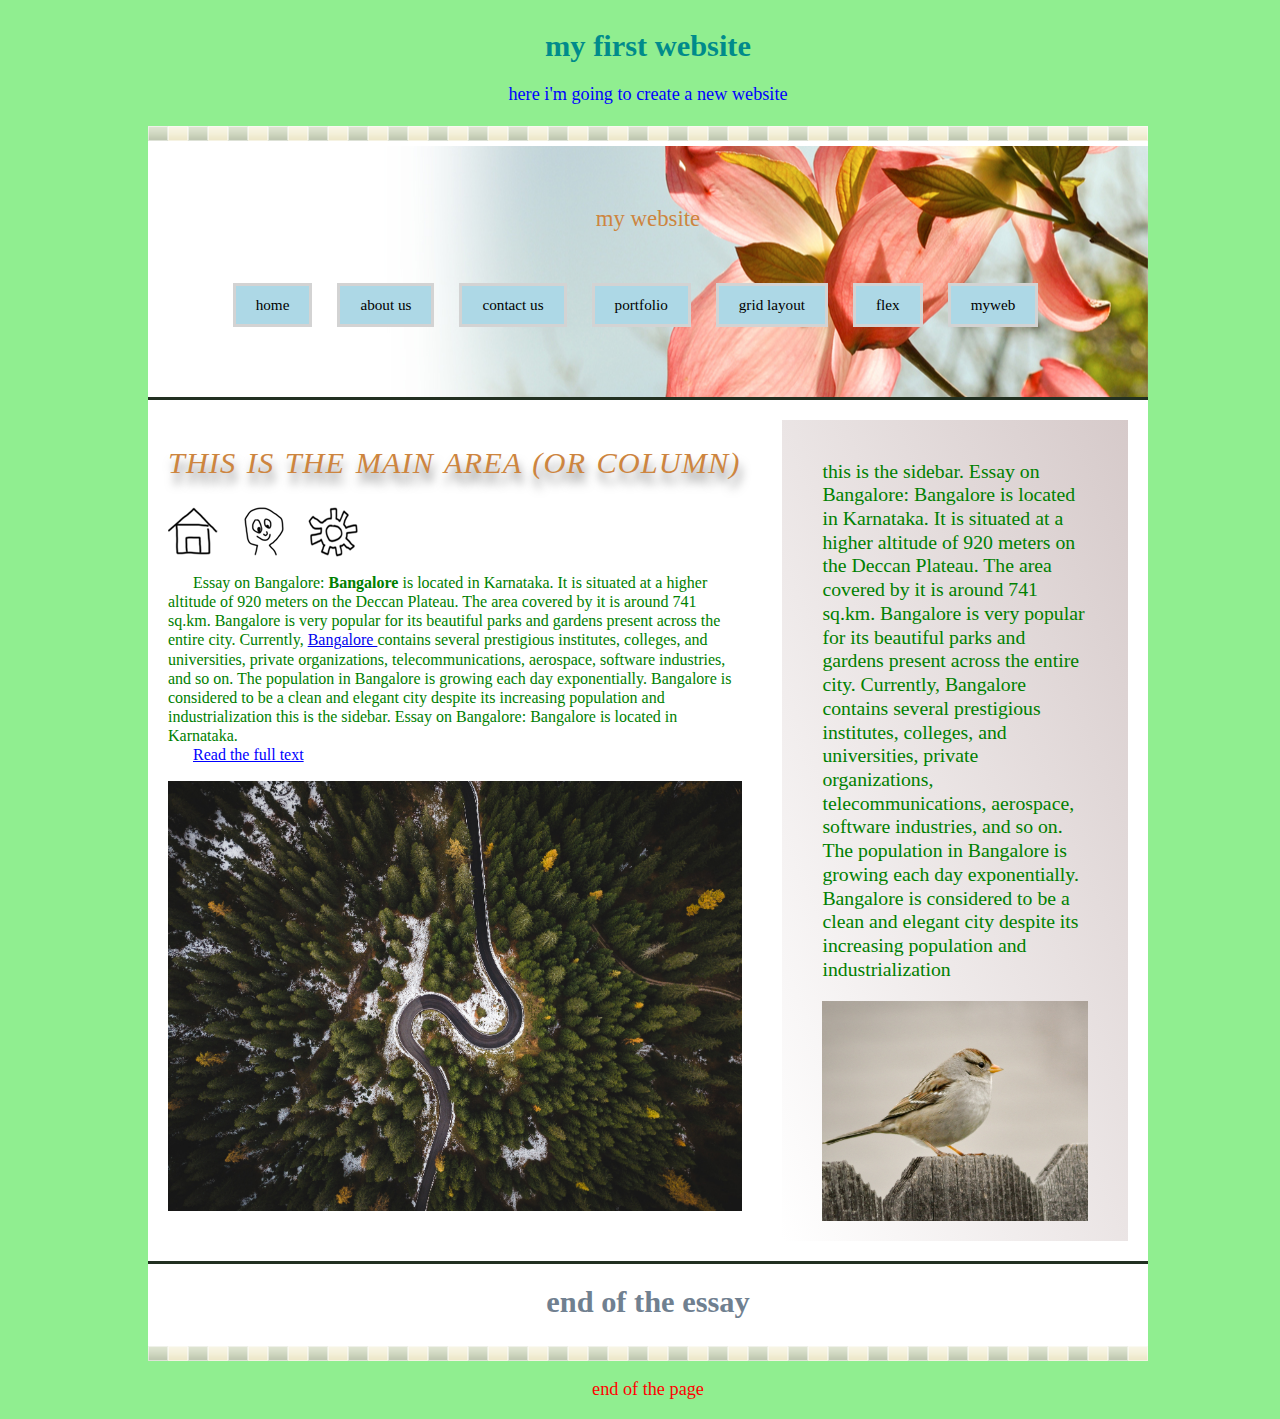
<file: index.html>
<!DOCTYPE html>
<html>
    <head>
        <meta charset="utf-8">
        <meta name="viewport" content="width=device-width, initial-scale=1">
        <title> home </title>
        <link rel="stylesheet" href="css/screen.css">
        <script type="text/javascript" src="js/jquery.js"></script>
        <script type="text/javascript" src="js/cycle2.js"></script>
        <script type="text/javascript" src="js/declarativeToggle.js"></script>
    </head>
    <body>
        <header>
            <h1>my first website</h1>
            <p>here i'm going to create a new website</p>
           
        </header>

       <div class="container">
            
        <header class="header-class">
            <h2>my website</h2>

            <span data-toggle-target=".site-nav" class="toggle-btn">MENU</span>
      
            <nav class="site-nav">
            <ul class="group">
                <li><a href="index.html">home</a></li>
                <li><a href="about.html">about us </a></li>
                <li><a href="contact.html">contact us</a></li>
                <li><a href="portfolio.html">portfolio</a></li>
                <li><a href="grid.html">grid layout</a></li>
                <li><a href="flex.html">flex</a></li>
                <li><a href="myweb.html">myweb</a></li>
            </ul>
        </nav>

        </header>
            

            <div class="content-area group">

             <div class="main-a">
                    <h2>this is the main area (or column)</h2>
                   
                    <nav class="ui-menu">
                        <ul class="group">
                          <li class="ui-home"><a href="#">Home</a></li>
                          <li class="ui-profile"><a href="#">Profile</a></li>
                          <li class="ui-settings"><a href="#">Settings</a></li>
                        </ul>
                      </nav>
                
                    <p>
                        Essay on Bangalore:<strong> Bangalore </strong>is located in Karnataka. It is situated at a higher altitude of 920 meters on the Deccan Plateau. The area covered by it is around 741 sq.km. Bangalore is very popular for its beautiful parks and gardens present across the entire city.
                        Currently, <a href="#"> Bangalore </a>contains several prestigious institutes, colleges, and universities, private organizations, telecommunications, aerospace, software industries, and so on. The population in Bangalore is growing each day exponentially. Bangalore is considered to be a clean and elegant city despite its increasing population and industrialization
                        this is the sidebar. Essay on Bangalore: Bangalore is located in Karnataka.<span data-toggle-target=".full-text"  data-toggle-text="hide the full text.." class="toggle-btna read-more"> Read the full text </span>
                    </p>

                    <div class="full-text">

                    <p> It is situated at a higher altitude of 920 meters on the Deccan Plateau. The area covered by it is around 741 sq.km. Bangalore is very popular for its beautiful parks and gardens present across the entire city.
                        Currently, Bangalore contains several prestigious institutes, colleges, and universities, private organizations, telecommunications, aerospace, software industries, and so on. The population in Bangalore is growing each day exponentially. Bangalore is considered to be a clean and elegant city despite its increasing population and industrialization</p>
                   
                    </div>

                    <div class="image-banner">
                        <img src="images/road-scenary.jpg" width="600" alt="bangalore night view">
                        <div class="banner-description">
                        <p> this is the bangalore night view and this is going to be very crazy if you come and visit bangalor atleast once </p>
                    </div>
                    </div>
                    

                   
        
                </div>
                <aside class="sidebar">
                    <p> this is the sidebar. Essay on Bangalore: Bangalore is located in Karnataka. It is situated at a higher altitude of 920 meters on the Deccan Plateau. The area covered by it is around 741 sq.km. Bangalore is very popular for its beautiful parks and gardens present across the entire city.
                        Currently, Bangalore contains several prestigious institutes, colleges, and universities, private organizations, telecommunications, aerospace, software industries, and so on. The population in Bangalore is growing each day exponentially. Bangalore is considered to be a clean and elegant city despite its increasing population and industrialization</p>

                     <div class="birds">
                         <p></p>
                     </div>   
                </aside>

              
            </div>

           
            <footer>
                <h1>end of the essay</h1>
            </footer>
        

        </div>

        <footer>
            <p>end of the page</p>
        </footer>




    </body>
</html>
</file>
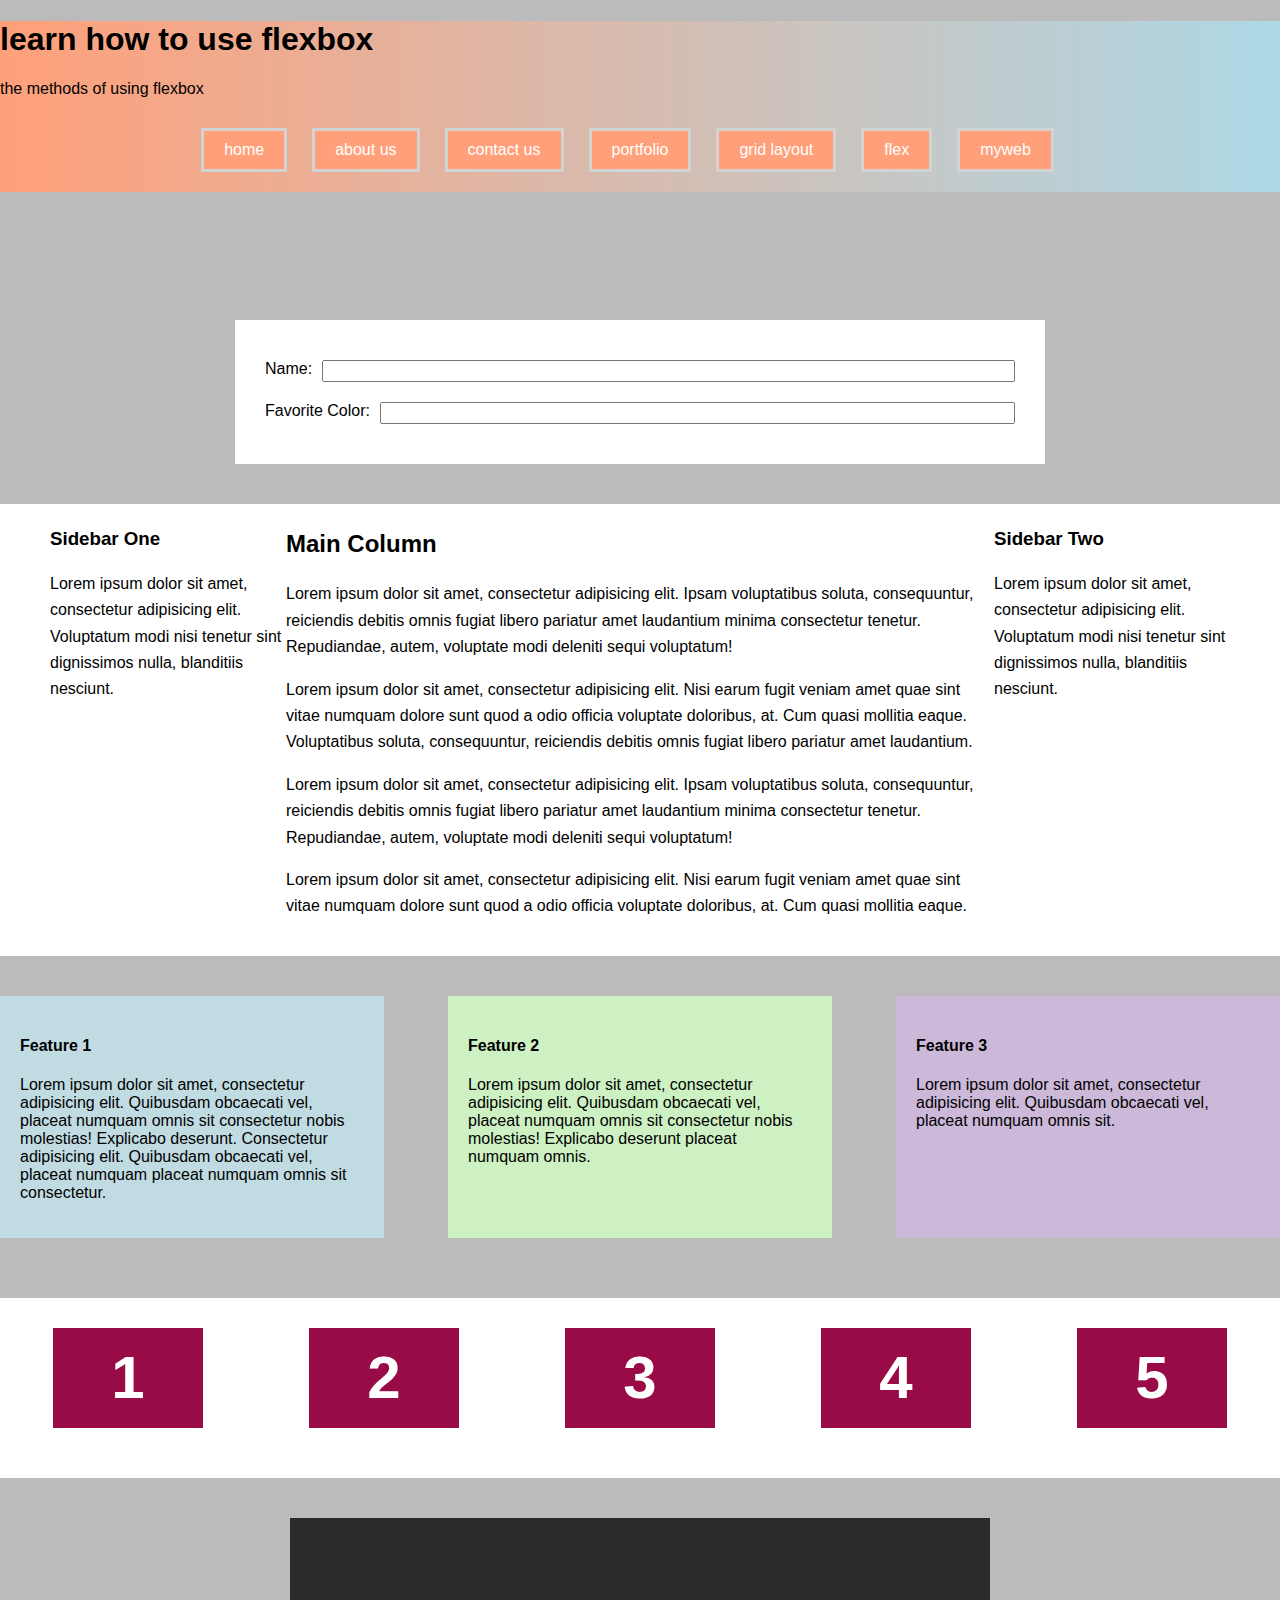
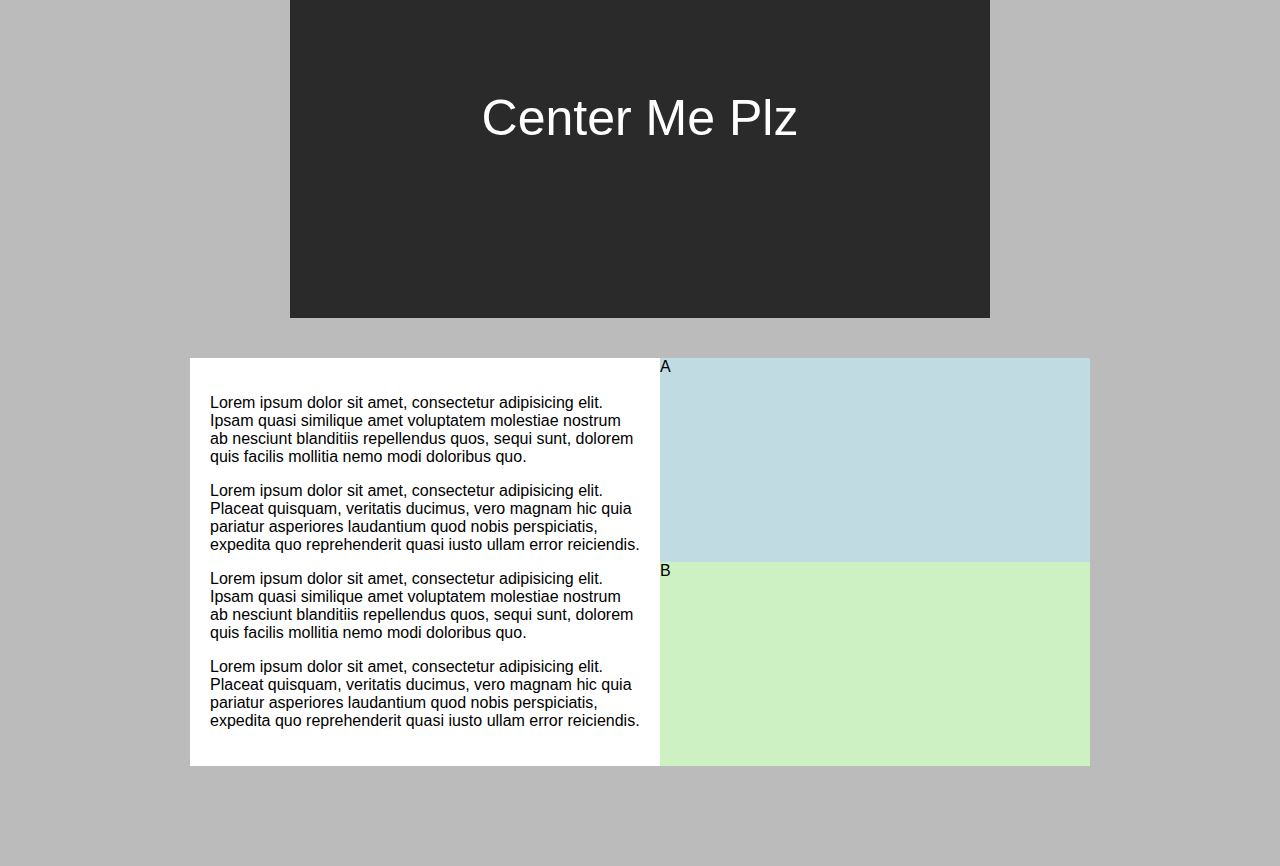
<file: flex.html>
<!DOCTYPE html>
<html>

<head>
    <meta charset="utf-8">
    <title> flex </title>
    <meta name="viewport" content="width=device-width, initial-scale=1">
    <link rel="stylesheet" href="css/flex.css">
    <script type="text/javascript" src="js/jquery.js"></script>
    <script type="text/javascript" src="js/cycle2.js"></script>
    <script type="text/javascript" src="js/declarativeToggle.js"></script>

</head>

<body>
    <header class="flex-header">
        <h1> learn how to use flexbox</h1>
        <p>the methods of using <span> flexbox</span></p>
    
        <span data-toggle-target=".site-nav" class="toggle-btn">MENU</span>
        <nav class="site-nav">
        <ul class="group" >
          <li><a href="index.html">home</a></li>
          <li><a href="about.html">about us </a></li>
            <li><a href="contact.html">contact us</a></li>
            <li><a href="portfolio.html">portfolio</a></li>
            <li><a href="grid.html">grid layout</a></li>
            <li><a href="flex.html">flex</a></li>
            <li><a href="myweb.html">myweb</a></li>
         </ul>
    </nav>
    </header>

<!-- first example -->
<div class="container">
   
   
    <form action="">
      <div class="form-row">
        <label for="name">Name:</label>
        <input type="text" id="name">
      </div>
      <div class="form-row">
        <label for="favColor">Favorite Color:</label>
        <input type="text" id="favColor">
      </div>
    </form>
  </div>
  
  <!-- second example -->
  <div class="column-layout">
    <div class="main-column">
      <h2>Main Column</h2>
      <p>Lorem ipsum dolor sit amet, consectetur adipisicing elit. Ipsam voluptatibus soluta, consequuntur, reiciendis debitis omnis fugiat libero pariatur amet laudantium minima consectetur tenetur. Repudiandae, autem, voluptate modi deleniti sequi voluptatum!</p>
      <p>Lorem ipsum dolor sit amet, consectetur adipisicing elit. Nisi earum fugit veniam amet quae sint vitae numquam dolore sunt quod a odio officia voluptate doloribus, at. Cum quasi mollitia eaque. Voluptatibus soluta, consequuntur, reiciendis debitis omnis fugiat libero pariatur amet laudantium.</p>
      <p>Lorem ipsum dolor sit amet, consectetur adipisicing elit. Ipsam voluptatibus soluta, consequuntur, reiciendis debitis omnis fugiat libero pariatur amet laudantium minima consectetur tenetur. Repudiandae, autem, voluptate modi deleniti sequi voluptatum!</p>
      <p>Lorem ipsum dolor sit amet, consectetur adipisicing elit. Nisi earum fugit veniam amet quae sint vitae numquam dolore sunt quod a odio officia voluptate doloribus, at. Cum quasi mollitia eaque.</p>
    </div>
  
    <div class="sidebar-one">
      <h3>Sidebar One</h3>
      <p>Lorem ipsum dolor sit amet, consectetur adipisicing elit. Voluptatum modi nisi tenetur sint dignissimos nulla, blanditiis nesciunt.</p>
    </div>
  
    <div class="sidebar-two">
      <h3>Sidebar Two</h3>
      <p>Lorem ipsum dolor sit amet, consectetur adipisicing elit. Voluptatum modi nisi tenetur sint dignissimos nulla, blanditiis nesciunt.</p>
    </div>
  </div>
  
  <!-- third example -->
  <div class="call-outs-container">
    <div class="call-out">
      <h4>Feature 1</h4>
      <p>Lorem ipsum dolor sit amet, consectetur adipisicing elit. Quibusdam obcaecati vel, placeat numquam omnis sit consectetur nobis molestias! Explicabo deserunt. Consectetur adipisicing elit. Quibusdam obcaecati vel, placeat numquam placeat numquam omnis sit consectetur.</p>
    </div>
  
    <div class="call-out">
      <h4>Feature 2</h4>
      <p>Lorem ipsum dolor sit amet, consectetur adipisicing elit. Quibusdam obcaecati vel, placeat numquam omnis sit consectetur nobis molestias! Explicabo deserunt placeat numquam omnis.</p>
    </div>
  
    <div class="call-out">
      <h4>Feature 3</h4>
      <p>Lorem ipsum dolor sit amet, consectetur adipisicing elit. Quibusdam obcaecati vel, placeat numquam omnis sit.</p>
    </div>
  </div>
  
  <!-- fourth example -->
  <div class="fixed-size-container">
    <div class="fixed-size">1</div>
    <div class="fixed-size">2</div>
    <div class="fixed-size">3</div>
    <div class="fixed-size">4</div>
    <div class="fixed-size">5</div>
  </div>
  
  <!-- fifth example -->
  <div class="banner">
    <div class="center-me">Center Me Plz</div>
  </div>
  
  <!-- sixth example -->
  <div class="equal-height-container">
    <div class="first">
      <p>Lorem ipsum dolor sit amet, consectetur adipisicing elit. Ipsam quasi similique amet voluptatem molestiae nostrum ab nesciunt blanditiis repellendus quos, sequi sunt, dolorem quis facilis mollitia nemo modi doloribus quo.</p>
      <p>Lorem ipsum dolor sit amet, consectetur adipisicing elit. Placeat quisquam, veritatis ducimus, vero magnam hic quia pariatur asperiores laudantium quod nobis perspiciatis, expedita quo reprehenderit quasi iusto ullam error reiciendis.</p>
      <p>Lorem ipsum dolor sit amet, consectetur adipisicing elit. Ipsam quasi similique amet voluptatem molestiae nostrum ab nesciunt blanditiis repellendus quos, sequi sunt, dolorem quis facilis mollitia nemo modi doloribus quo.</p>
      <p>Lorem ipsum dolor sit amet, consectetur adipisicing elit. Placeat quisquam, veritatis ducimus, vero magnam hic quia pariatur asperiores laudantium quod nobis perspiciatis, expedita quo reprehenderit quasi iusto ullam error reiciendis.</p>
    </div>
  
    <div class="second">
      <div class="second-a">A</div>
      <div class="second-b">B</div>
    </div>
  </div>

  </body>
  
  </html>
</file>
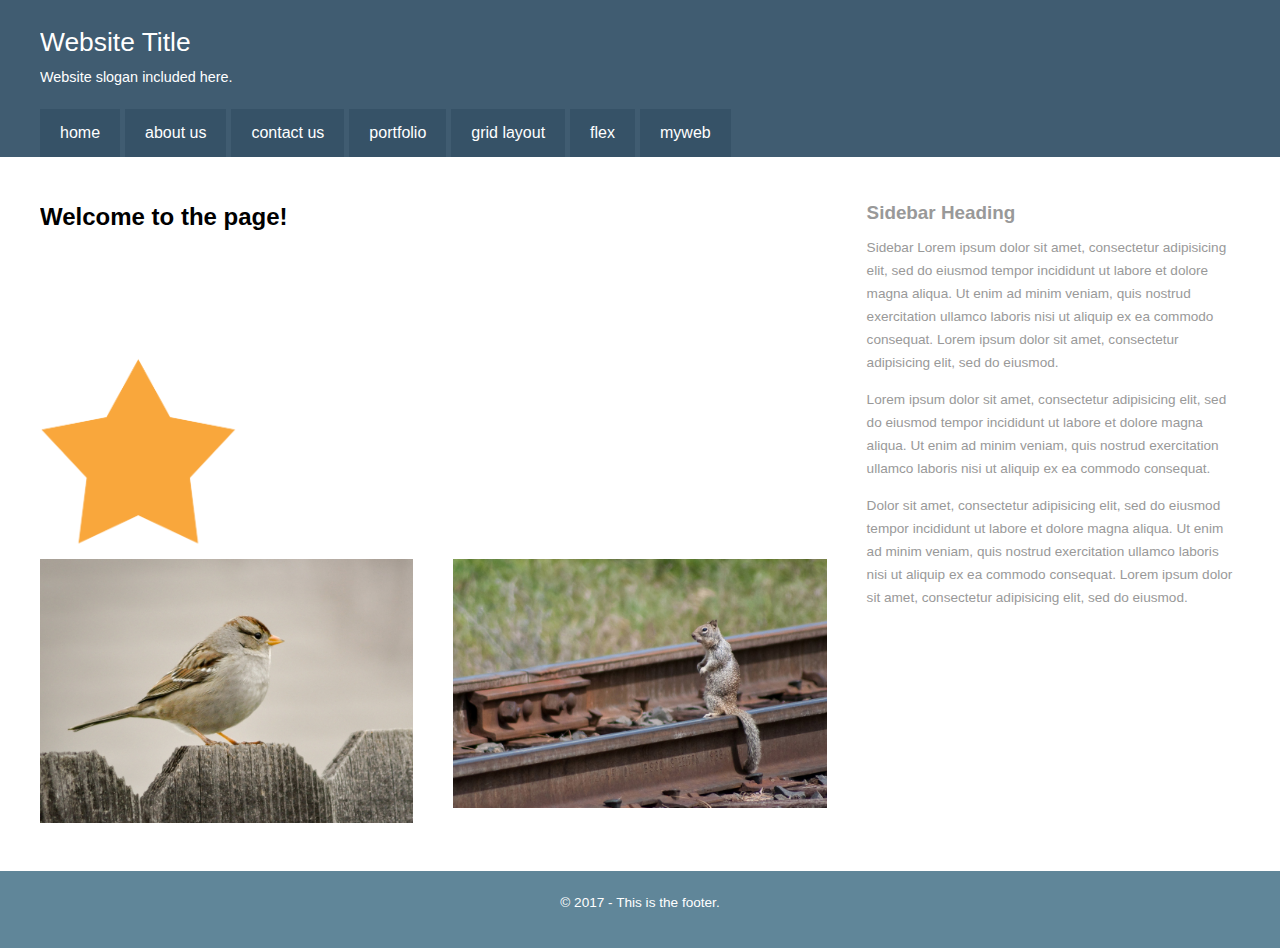
<file: grid.html>
<!DOCTYPE html>
<html>

 <head>
        <meta charset="utf-8">
        <title> grid </title>
        <meta name="viewport" content="width=device-width, initial-scale=1">
        <link rel="stylesheet" href="css/grid.css">
        <script type="text/javascript" src="js/jquery.js"></script>
        <script type="text/javascript" src="js/cycle2.js"></script>
        <script type="text/javascript" src="js/declarativeToggle.js"></script>
 </head>

<body>

        <header class="section">

        <!-- container -->
        <div class="container">
            <h1>Website Title</h1>
            <p class="hide-small">Website slogan included here.</p>
            <span data-toggle-target=".site-nav" class="toggle-btn">MENU</span>
            <nav class="site-nav">
            <ul class="group">
                    <li><a href="index.html">home</a></li>
                    <li><a href="about.html">about us </a></li>
                    <li><a href="contact.html">contact us</a></li>
                    <li><a href="portfolio.html">portfolio</a></li>
                    <li><a href="grid.html">grid layout</a></li>
                    <li><a href="flex.html">flex</a></li>
                    <li><a href="myweb.html">myweb</a></li>
                </ul>
            </nav>
        </div>
        <!-- /container -->

        </header>

        <div class="content-area group section">

        <!-- container -->
        <div class="container">

            <!-- row -->
            <div class="row">

            <!-- col -->
            <div class="col col-md-8 push-down-sm">

                <h2>Welcome to the page!</h2>

                <!-- row -->
                <div class="row boxes">

                <!-- col -->
                <div class="col col-sm-6 col-lg-3">
                    <!-- box-a -->
                    <div class="box-a">
                    <p>Key feature 1</p>
                    </div>
                    <!-- /box-a -->
                </div>
                <!-- /col -->

                <!-- col -->
                <div class="col col-sm-6 col-lg-3">
                    <!-- box-a -->
                    <div class="box-a">
                    <p>Key feature 2</p>
                    </div>
                    <!-- /box-a -->
                </div>
                <!-- /col -->

                <!-- col -->
                <div class="col col-sm-6 col-lg-3">
                    <!-- box-a -->
                    <div class="box-a">
                    <p>Key feature 3</p>
                    </div>
                    <!-- /box-a -->
                </div>
                <!-- /col -->

                <!-- col -->
                <div class="col col-sm-6 col-lg-3">
                    <!-- box-a -->
                    <div class="box-a">
                    <p>Key feature 4</p>
                    </div>
                    <!-- /box-a -->
                </div>
                <!-- /col -->

                </div>

               <!-- /row -->
               
               <img src="images/star.png" class ="star">

                <!-- row -->
                <div class="row">

                <!-- col -->
                <div class="col col-xs-6">
                    <img src="images/bird.jpg">
                </div>
                <!-- /col -->

                <!-- col -->
                <div class="col col-xs-6">
                    <img src="images/squirrel.jpg">
                </div>
                <!-- /col -->

                </div>
                <!-- /row -->

            </div>
            <!-- /col -->


            <!-- col -->
            <div class="col col-md-4 sidebar">
                <h3>Sidebar Heading</h3>
                <p>Sidebar Lorem ipsum dolor sit amet, consectetur adipisicing elit, sed do eiusmod tempor incididunt ut labore et dolore magna aliqua. Ut enim ad minim veniam, quis nostrud exercitation ullamco laboris nisi ut aliquip ex ea commodo consequat. Lorem
                ipsum dolor sit amet, consectetur adipisicing elit, sed do eiusmod.</p>

                <p>Lorem ipsum dolor sit amet, consectetur adipisicing elit, sed do eiusmod tempor incididunt ut labore et dolore magna aliqua. Ut enim ad minim veniam, quis nostrud exercitation ullamco laboris nisi ut aliquip ex ea commodo consequat.</p>

                <p>Dolor sit amet, consectetur adipisicing elit, sed do eiusmod tempor incididunt ut labore et dolore magna aliqua. Ut enim ad minim veniam, quis nostrud exercitation ullamco laboris nisi ut aliquip ex ea commodo consequat. Lorem ipsum dolor sit
                amet, consectetur adipisicing elit, sed do eiusmod.</p>
            
            
            </div>
            <!-- /col -->

            </div>
            <!-- /row -->

        </div>

        <!-- /container -->

        </div>

        
       
        

        <footer>
        <p>&copy; 2017 - This is the footer.</p>
        </footer>

</body>

</html>
</file>
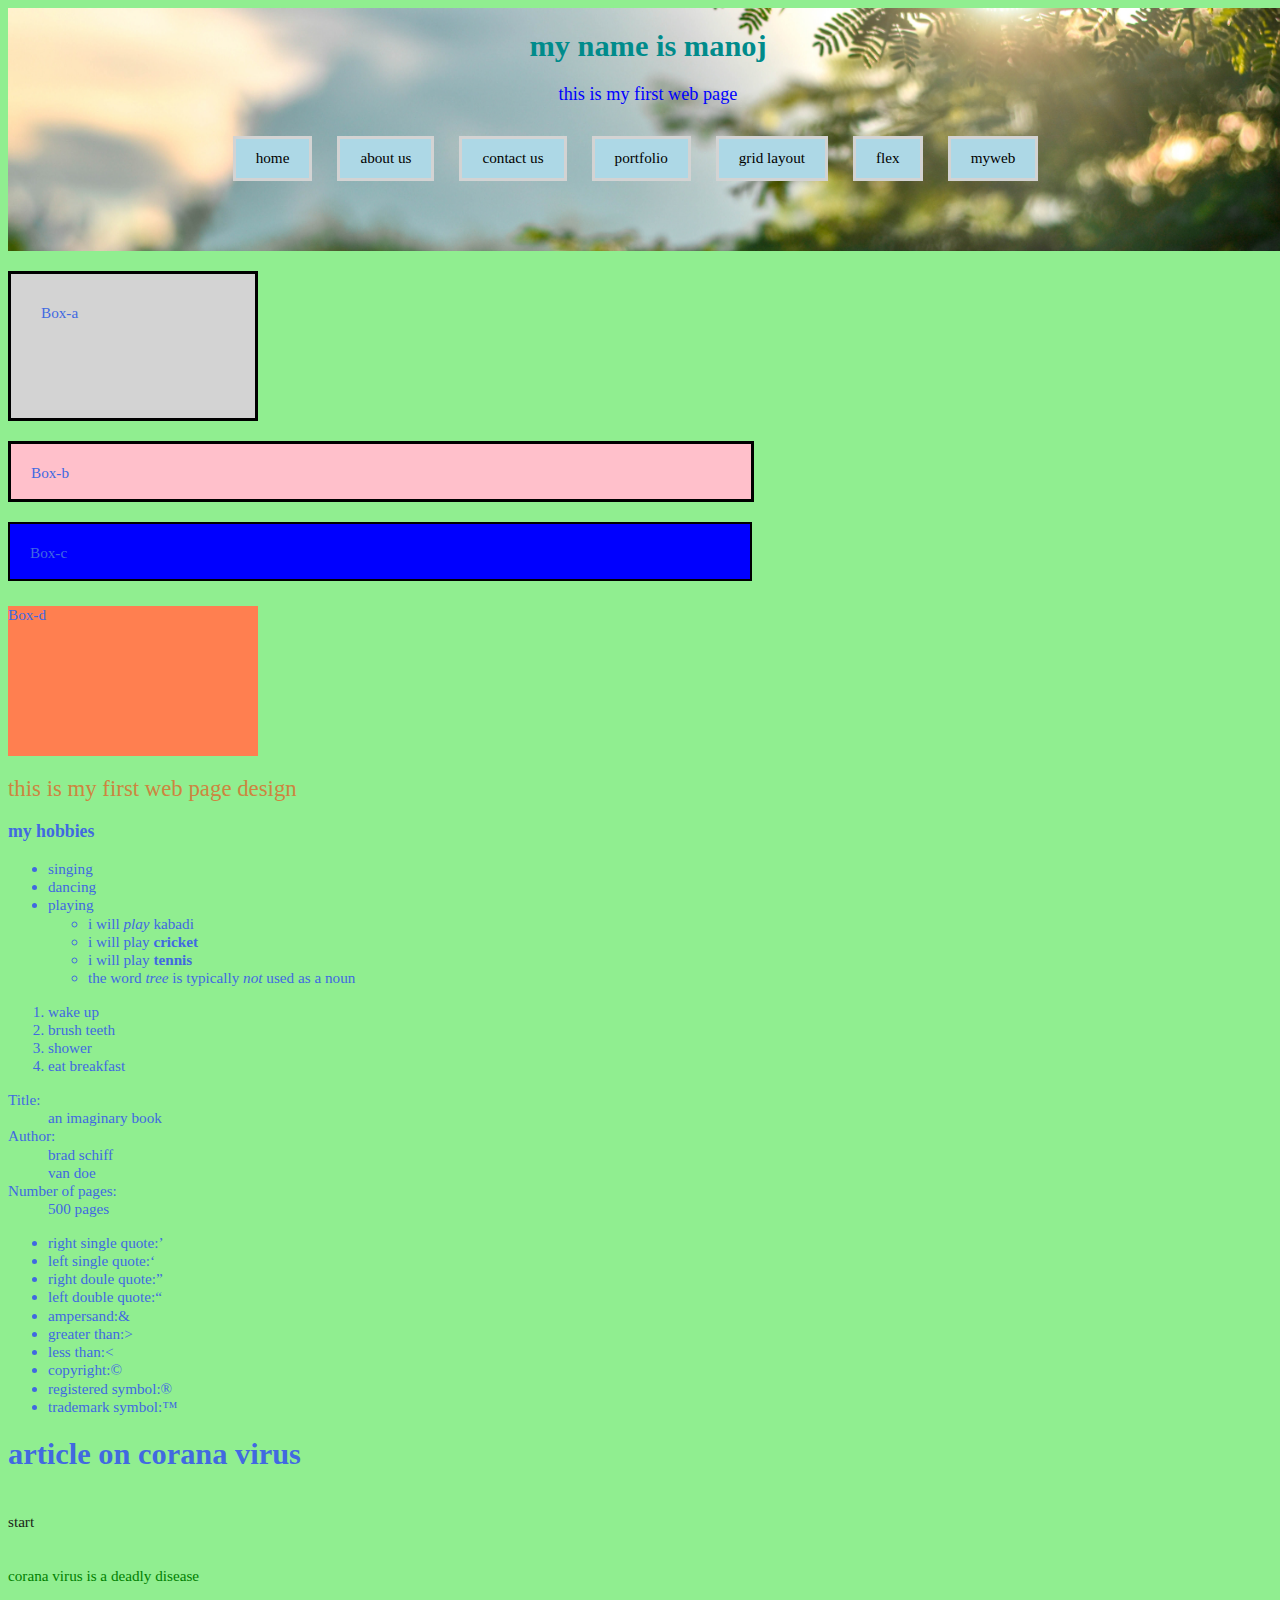
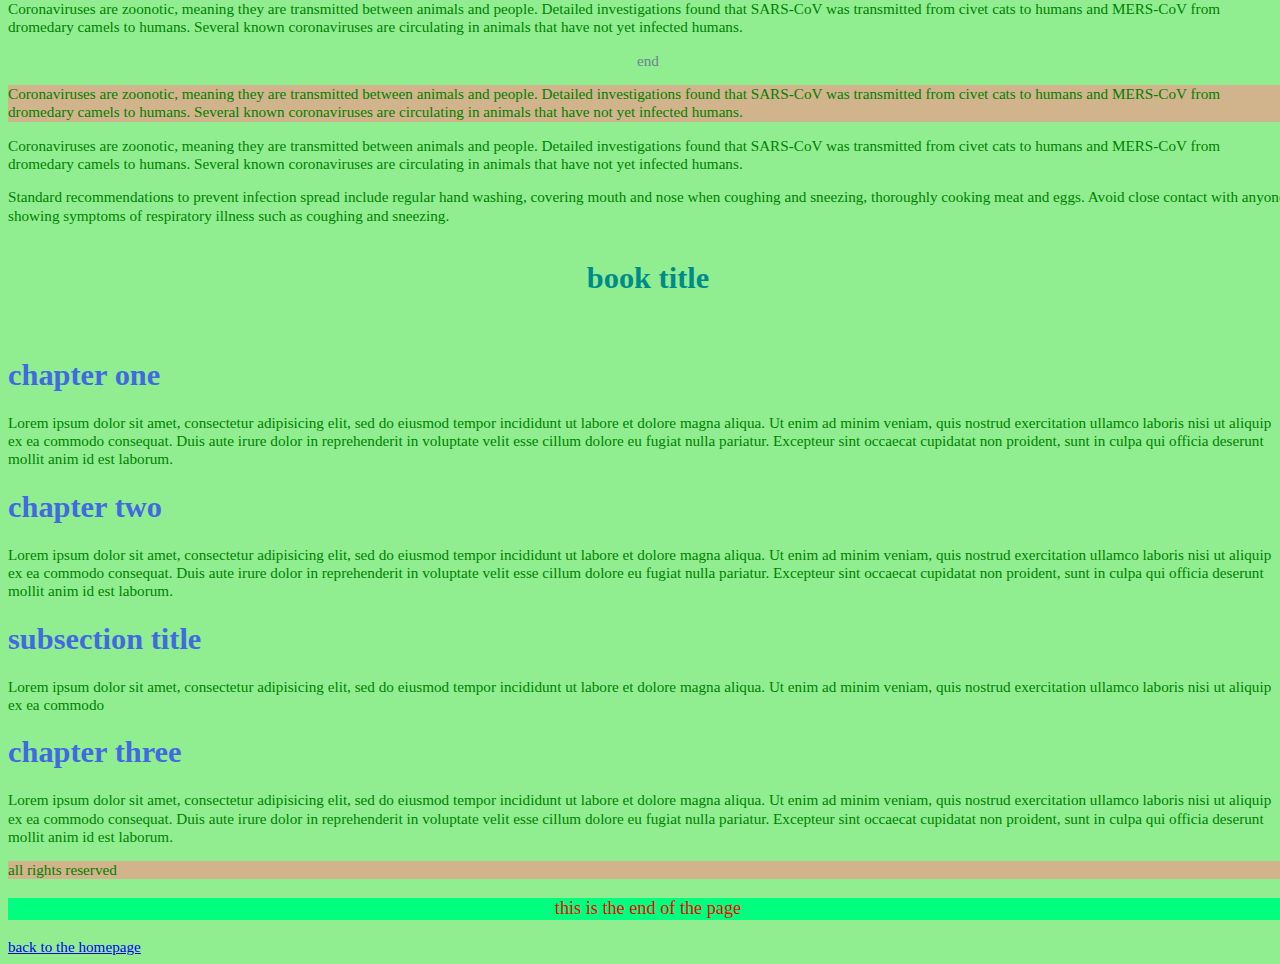
<file: myweb.html>
<!DOCTYPE html>
<html>
    <head>
        <meta charset="utf-8">
        <title>my-hobbies</title>
        <meta name="viewport" content="width=device-width, initial-scale=1">
        <link rel="stylesheet" href="css/screen.css">
        <script type="text/javascript" src="js/jquery.js"></script>
        <script type="text/javascript" src="js/cycle2.js"></script>
        <script type="text/javascript" src="js/declarativeToggle.js"></script>
    </head>
    <body>
        <header class="myweb-header">
        <h1> my name is manoj </h1>
        <p>this is my first web page </p>
        <span data-toggle-target=".site-nav" class="toggle-btn">MENU</span>
        <nav class="site-nav">
            <ul class="group">
                <li><a href="index.html">home</a></li>
                <li><a href="about.html">about us </a></li>
                <li><a href="contact.html">contact us</a></li>
                <li><a href="portfolio.html">portfolio</a></li>
                <li><a href="grid.html">grid layout</a></li>
                <li><a href="flex.html">flex</a></li>
                <li><a href="myweb.html">myweb</a></li>
            </ul>
        </nav>
         </header>

         <div class="box-a">Box-a</div>
         <div class="box-b">Box-b</div>
         <div class="box-c">Box-c</div>
         <div class="box-d">Box-d</div>


<h2>this is my first web page design </h2>
<h3>my hobbies</h3>
<ul>
    <li>singing</li>
    <li>dancing</li>
    <li>playing
    <ul>
        <li>i will <em>play</em>  kabadi</li>
        <li> i will play <strong>cricket</strong></li>
        <li>i will play <b>tennis</b></li>
        <li>the word <i class="term">tree</i> is typically <dfn> not </dfn>used as a noun</li>
    </ul>
    </li>
</ul>
    <ol>
        <li>wake up</li>
        <li>brush teeth</li>
        <li>shower</li>
        <li>eat breakfast</li>
    </ol>
    <dl>
        <dt>Title:</dt>
        <dd>an imaginary book</dd>
        <dt>Author:</dt>
        <dd>brad schiff</dd>
        <dd>van doe</dd>
        <dt>Number of pages:</dt>
        <dd>500 pages</dd>

    </dl>
    <ul>
        <li>right single quote:&rsquo;</li>
        <li>left single quote:&lsquo;</li>
        <li>right doule quote:&rdquo;</li>
        <li>left double quote:&ldquo;</li>
        <li>ampersand:&amp;</li>
        <li>greater than:&gt;</li>
        <li>less than:&lt;</li>
        <li>copyright:&copy;</li>
        <li>registered symbol:&reg;</li>
        <li>trademark symbol:&trade;</li>
    </ul>
    <article>
    <h1>article on corana virus</h1>
        <p>
            <header> start</header>
            <aside>
                <p>corana virus is a deadly disease</p>
            </aside>
            <!--this is the begining of the article-->
            <p>Coronaviruses are <span class="brand-colour">zoonotic</span>, meaning they are transmitted between animals and people.
            Detailed investigations found that SARS-CoV was transmitted from civet cats to humans and
            MERS-CoV from dromedary camels to humans. Several known coronaviruses are circulating in animals 
            that have not yet infected humans.</p>
            <footer>end</footer>
        </p>
    </article>

    <p class="highlight">Coronaviruses are <span class="brand-colour">zoonotic</span>, meaning they are transmitted between animals and people.
        Detailed investigations found that SARS-CoV was transmitted from civet cats to humans and
        MERS-CoV from dromedary camels to humans. Several known coronaviruses are circulating in animals 
        that have not yet infected humans.</p>

        <p>Coronaviruses are <span class="brand-colour">zoonotic</span>, meaning they are transmitted between animals and people.
            Detailed investigations found that SARS-CoV was transmitted from civet cats to humans and
            MERS-CoV from dromedary camels to humans. Several known coronaviruses are circulating in animals 
            that have not yet infected humans.</p>

    <article>
        <!--div starts here-->
        <div class="article-body">
        <p>
            Standard recommendations to prevent infection spread include regular hand washing,
            covering mouth and nose when coughing and sneezing, thoroughly cooking meat and eggs. 
            Avoid close contact with anyone showing symptoms of respiratory illness such as coughing and sneezing.
        </p>
        </div>
        <!--div ends here-->
    </article>

    <header>
        <h1>book title</h1>
    </header>

    <section>
        <h1> chapter one </h1>
        <p>
            Lorem ipsum dolor sit amet, consectetur adipisicing elit, sed do eiusmod tempor incididunt ut labore et dolore magna aliqua. Ut enim ad minim veniam, quis nostrud exercitation ullamco laboris nisi ut aliquip ex ea commodo consequat. Duis aute irure dolor in reprehenderit in voluptate velit esse cillum dolore eu fugiat nulla pariatur. Excepteur sint occaecat cupidatat non proident, sunt in culpa qui officia deserunt mollit anim id est laborum.
        </p>
    </section>

    <section>
        <h1>chapter two</h1>
        <p>
            Lorem ipsum dolor sit amet, consectetur adipisicing elit, sed do eiusmod tempor incididunt ut labore et dolore magna aliqua. Ut enim ad minim veniam, quis nostrud exercitation ullamco laboris nisi ut aliquip ex ea commodo consequat. Duis aute irure dolor in reprehenderit in voluptate velit esse cillum dolore eu fugiat nulla pariatur. Excepteur sint occaecat cupidatat non proident, sunt in culpa qui officia deserunt mollit anim id est laborum.
        </p>
        <section>
            <h1>subsection title</h1>
            <p>
                Lorem ipsum dolor sit amet, consectetur adipisicing elit, sed do eiusmod tempor incididunt ut labore et dolore magna aliqua. Ut enim ad minim veniam, quis nostrud exercitation ullamco laboris nisi ut aliquip ex ea commodo
            </p>
        </section>
    </section>

    <section>
        <h1>chapter three</h1>
        <p>
            Lorem ipsum dolor sit amet, consectetur adipisicing elit, sed do eiusmod tempor incididunt ut labore et dolore magna aliqua. Ut enim ad minim veniam, quis nostrud exercitation ullamco laboris nisi ut aliquip ex ea commodo consequat. Duis aute irure dolor in reprehenderit in voluptate velit esse cillum dolore eu fugiat nulla pariatur. Excepteur sint occaecat cupidatat non proident, sunt in culpa qui officia deserunt mollit anim id est laborum.
        </p>     
    </section>

    <p class="highlight">all rights reserved</p>

    <footer>
        <!--footer is nothing but it tells us about the last bit of the page-->
        <p class="highlight">this is the end of the page</p>
        </footer>
    </body>

    <a href="index.html">back to the homepage</a>
</html>
</file>
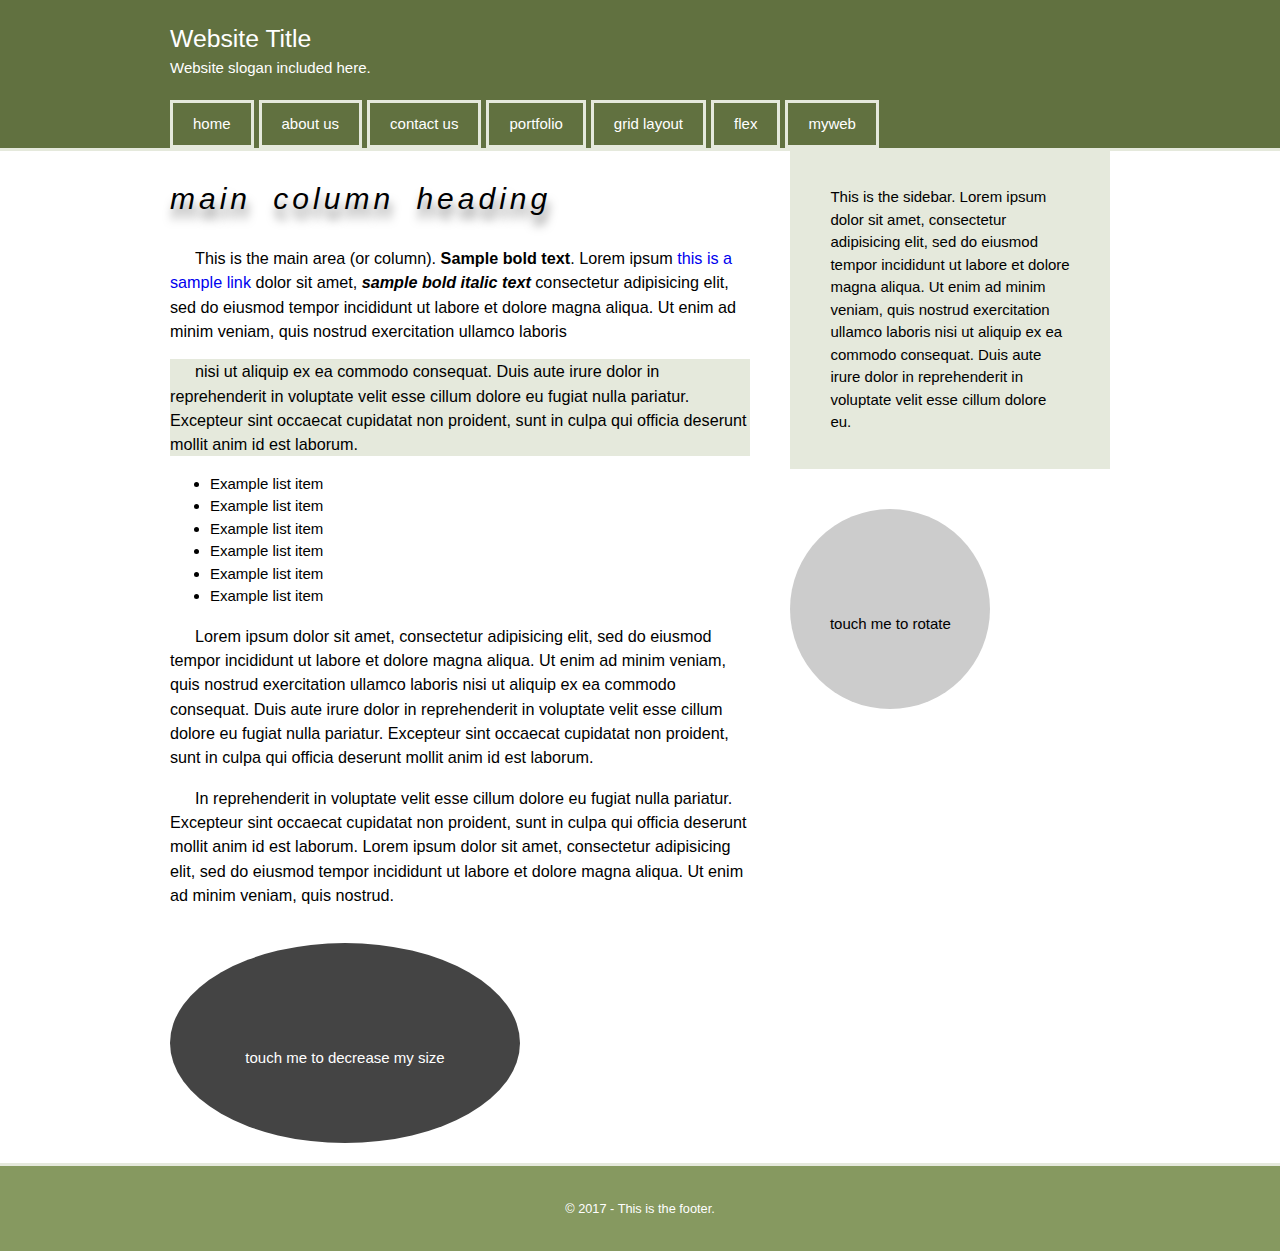
<file: portfolio.html>
<!DOCTYPE html>
<html>
    <head>
        <meta charset="utf-8">
        <title> portfolio </title>
        <meta name="viewport" content="width=device-width, initial-scale=1">
        <link  rel="stylesheet" href="css/portfolio.css">
        <script type="text/javascript" src="js/jquery.js"></script>
        <script type="text/javascript" src="js/cycle2.js"></script>
        <script type="text/javascript" src="js/declarativeToggle.js"></script>
    </head>

<header>

  <!-- container -->
  <div class="container">
    <h1>Website Title</h1>
    <p>Website slogan included here.</p>
    <span data-toggle-target=".site-nav" class="toggle-btn">MENU</span>
    <nav class="site-nav">
      <ul class="group">
        <li><a href="index.html">home</a></li>
        <li><a href="about.html">about us </a></li>
        <li><a href="contact.html">contact us</a></li>
        <li><a href="portfolio.html">portfolio</a></li>
        <li><a href="grid.html">grid layout</a></li>
        <li><a href="flex.html">flex</a></li>
        <li><a href="myweb.html">myweb</a></li>
      </ul>
    </nav>
  </div>
  <!-- /container -->

</header>

<div class="content-area group">

  <!-- container -->
  <div class="container">
    <div class="main-area">
      <h2>Main Column Heading</h2>

      <p>This is the main area (or column). <strong>Sample bold text</strong>. Lorem ipsum <a href="#">this is a sample link</a> dolor sit amet, <em><strong>sample bold italic text</strong></em> consectetur adipisicing elit, sed do eiusmod tempor incididunt
        ut labore et dolore magna aliqua. Ut enim ad minim veniam, quis nostrud exercitation ullamco laboris</p>

      <p class="sub-area">nisi ut aliquip ex ea commodo consequat. Duis aute irure dolor in reprehenderit in voluptate velit esse cillum dolore eu fugiat nulla pariatur. Excepteur sint occaecat cupidatat non proident, sunt in culpa qui officia deserunt mollit anim id est
        laborum.</p>

      <ul>
        <li>Example list item</li>
        <li>Example list item</li>
        <li>Example list item</li>
        <li>Example list item</li>
        <li>Example list item</li>
        <li>Example list item</li>
      </ul>

      <p>Lorem ipsum dolor sit amet, consectetur adipisicing elit, sed do eiusmod tempor incididunt ut labore et dolore magna aliqua. Ut enim ad minim veniam, quis nostrud exercitation ullamco laboris nisi ut aliquip ex ea commodo consequat. Duis aute irure
        dolor in reprehenderit in voluptate velit esse cillum dolore eu fugiat nulla pariatur. Excepteur sint occaecat cupidatat non proident, sunt in culpa qui officia deserunt mollit anim id est laborum.</p>

      <p>In reprehenderit in voluptate velit esse cillum dolore eu fugiat nulla pariatur. Excepteur sint occaecat cupidatat non proident, sunt in culpa qui officia deserunt mollit anim id est laborum. Lorem ipsum dolor sit amet, consectetur adipisicing elit,
        sed do eiusmod tempor incididunt ut labore et dolore magna aliqua. Ut enim ad minim veniam, quis nostrud.</p>
    </div>

    <aside class="sidebar">
      <p>This is the sidebar. Lorem ipsum dolor sit amet, consectetur adipisicing elit, sed do eiusmod tempor incididunt ut labore et dolore magna aliqua. Ut enim ad minim veniam, quis nostrud exercitation ullamco laboris nisi ut aliquip ex ea commodo consequat.
        Duis aute irure dolor in reprehenderit in voluptate velit esse cillum dolore eu.</p>
    </aside>

    
    <div class="box-b">
      <p>touch me to rotate</p>
    </div>

    <div class="box-c">
      <p>touch me to decrease my size</p>
    </div>


  </div>
  <!-- /container -->

</div>

<footer>
  <p>&copy; 2017 - This is the footer.</p>
</footer>
</html>
</file>
<file: css/screen.css>
/*custom fonts*/

@font-face {
    font-family: 'PTsans';
    src: url('fonts/PT-Sans-Bold.eot');
    src: url('fonts/PT-Sans-Bold.eot?#iefix')format('embedded-opentype'),
         url('fonts/PT-Sans-Bold.woff') format('woff'),
         url('fonts/PT-Sans-Bold.ttf') format('truetype'),
         url('fonts/PT-Sans-Bold.svg#pt-sansregular') format('svg');
    font-weight: normal;
    font-style: normal;
}

/* end of the custom fonts*/
 
html{
    background-color: lightgreen;
    line-height: 1.2;
}
 
body{
    font-family: Georgia, 'Times New Roman', serif;
    font-size: 95%;
}


    header h1{
    color: darkcyan;
    text-align: center;
}

p{
    color: green;
}

header p{
    color: blue;
}

header p span{
    color:green;
}

.highlight{
    background-color:tan ;
}

footer .highlight{
    background-color: springgreen;
}

h2{
    font-size: 150%;
    font-weight: normal;
    color: peru;
}

body{
    color: royalblue;
    width: 100%;
    height: auto;
}

footer{
    color: slategray;
    text-align: center;
}

body footer p{
    color: red;
}

footer p{
    font-size: larger;
}

.box-a{
    background-color: lightgray;
    padding: 30px;
    border: 3px solid black;
    margin-bottom: 20px;
    width: 250px;
    height: 150px;
    box-sizing: border-box ;
}

.box-b{
    background-color: pink;
    padding: 20px;
    border: 3px solid black;
    width: 700px;
    height: 15px;
}

.box-c{
    background-color: blue;
    padding: 20px;
    border: 2px solid black;
    margin-top: 20px;
    width: 700px;
    height: 15px;
    margin-bottom: 25px;

}
 
.box-d{
    background-color: coral;
    width: 250px;
    height: 150px;
}

.container{
    max-width: 1000px ;
    margin-left: auto;
    margin-right: auto;
    background-color: lightgreen;
    background: url('../images/color-tile.png') left bottom repeat-x,#FFF url('../images/color-tile.png') left top repeat-x;
    padding-top: 20px;
    padding-bottom: 20px ;
    box-sizing: border-box;
}

.content-area
{
      padding: 20px 20px;
        border-top: 3px solid #223021;
        border-bottom: 3px solid #223021;
        
}

.main-a{
    width: 64%;
    float: left;
    padding-right:40px;
    box-sizing: border-box;
}

.main-a h2{
    font-size: 200%;
    font-weight: normal;
    font-style: italic;
    letter-spacing: 1px;
    word-spacing: 2px;
    text-shadow: 2px 10px 10px rgba(0,0,0,0.50);
    text-transform: uppercase;
}

.main-a p{
    font-size: medium;
    text-indent: 25px;
}

.sidebar{
        position: relative;
        z-index: 12;
        width: 36%;
        float: left;
        background-color: lightgray;
        background-image: -webkit-linear-gradient(top, #e5e9dc, #fff);
        background-image: -moz-linear-gradient(top, #e5e9dc, #fff);
        background-image: -ms-linear-gradient(top, #e5e9dc, #fff);
        background-image: -o-linear-gradient(top, #e5e9dc, #fff);
        background-image: linear-gradient(to bottom left, rgb(214, 202, 202), #FFF);
        padding: 20px 40px;
        box-sizing: border-box;
        font-size: 130%;
}

.birds{
    background: #c2bbb1 url('../images/bird.jpg') center center no-repeat;
    background-size: cover;
    padding: 100px 0;
}

.group:before,
.group:after{
    content:"";
    display: table;
}
.group:after{
    clear:both;
}
.group{
    zoom: 1;

}

header h1{
    margin:0%;
    padding-bottom: 20px;
}

header p {
    margin: 0%;
    font-size: 120%;
    text-align: center;
}

header{
    padding-top: 20px;
    padding-bottom: 20px;
    color:#192418;
}

body header h2{
    padding: 20px 40px;
    text-align: center;
}

.header-class{
    background-image: url('../images/flower.jpg');
    background-position: right center;
    background-repeat: no-repeat;
}

/* site navigation */
 
.site-nav{
    margin:30px auto 30px auto;
    display:flex;
    flex-wrap: wrap;
    justify-content: space-around;
    align-items: center;
}

.site-nav ul{
    margin: 0;
    padding: 0;
}

.site-nav li{
    list-style: none;
    float: left;
    margin-right: 25px;
    margin-bottom: 20px;
}

.site-nav a{
    display: block;
    color: black;
    text-decoration: none;
    padding: 10px 20px;
    border: 3px solid lightgray;
    background-color: lightblue;
    transition-property: color, background-color;
    transition-duration: 1s;
}

.site-nav a:hover{
    background-color: lightsalmon;
}
@media screen and (max-width:700px){
  
    .site-nav li{
      width: 33.332%;
      margin-right: 0;
    }

    .site-nav a{
      padding: 15px 0;
      margin-right: 5px;
      margin-bottom: 5px;
      text-align: center;
    }
      
}

@media screen and (max-width:480px){

   .site-nav li{
     width: 50%;
   }
}

/*end of the site navigation */

img{
    max-width: 100%;
    height: auto;
}


/*banner ovelay*/

.img-banner img{
    display: block;  
    transition: all 3s;
}

.image-banner:hover img{
   transform: scale(1.5);
  
}

.image-banner{
    position: relative;
    z-index: 10;
    overflow: hidden;
   
}

.banner-description{
    position: absolute;
   bottom: 0;
   left: 0;
   color: #FFF;
   background-color: rgba(0,0,0,0.50);
    padding: 10px 15px;
    opacity: 0;
    transition-property: all;
    transition-duration: 1s;
    transform: translateY(100%);

}
.image-banner:hover .banner-description{
    opacity: 1;
    transform: translateY(0); 
}
/* table style*/

table{
    border-spacing: 0;
    border-collapse: collapse;
    width: auto;
    box-sizing: border-box;
}

.col-item-name{
    width: 60%;
}

.col-quantity,
.col-price{
    width: 20%;
}

table th{
    text-align: left;
    background-color: #869960;
    color: #FFF;
    text-shadow: 1px 1px 0 rgba(0,0,0,.4);
}

table th,
table td{
    border:1px solid #4b42f5 ;
    padding: 10px;
    vertical-align: top;
}

table tbody tr:nth-child(even) td{
    background-color: #42f5ce;
}

table.grocery-list tr :nth-child(2),
table.grocery-list tr :nth-child(3){
    text-align: center;
}

/* table style ends here */

form{
    background-color: #42f593;
    padding: 30px 40px;
    border: 1px solid black;
    margin-bottom: 20px;
    width: 44%;
}

.hidden-label{
    position: absolute;
    height: 0;
    width: 0;
    overflow:hidden;
    visibility: hidden;


}

input,
select{
    font-family: Tahoma, sans-serif;
    font-size: 100%;
}

select{
    -webkit-appearance: none;
}

input[type="email"],
input[type="password"],
input[type="text"],
input[type="number"],
input[type="tel"],
select
{
    width: 100%;;
    display: block;
    box-sizing: border-box;
    padding: 0 10px;
    height: 40px;
    margin-bottom: 15px;
    border: 1px solid #CDCDCD;
    outline: none;

}

input[type="email"]:focus,
input[type="password"]:focus,
input[type="text"]:focus,
input[type="number"]:focus,
input[type="tel"]:focus{
    border: 1px solid #869960;
    box-shadow: inset 2px 2px 2px rgba(0,0,0,.13);
}

input[type="submit"]{
    width:100%;
    display: block;
    box-sizing: border-box;
    background-color: #869960;
    color: #FFF;
    padding: 10px 0;
    border: 1px solid #798A56;
    border-radius: 3px;
    margin-bottom: 10px;
    outline: none;

}

input[type="submit"]:hover,
input[type="submit"]:focus{
    border: 1px solid #535E3B;
    background-color: #798A56;
}

.checkbox-text{
    font-size: 85%;
    color: black;
}

/*form styles*/

/* ui menu */

.ui-menu ul{
    margin:0;
    padding: 0;
}

.ui-menu li{
    float: left;
    list-style: none;
    margin-right: 20px;
}

.ui-menu a{
    display: block;
    width: 50px;
    height: 50px;
    background-image: url('../images/sprites.png');
    text-indent: -9999px;
    background-repeat: no-repeat;
}

.ui-home a:hover {background-position: -50px 0;}

.ui-profile a {background-position: 0 -50px;}
.ui-profile a:hover {background-position: -50px -50px;}

.ui-settings a {background-position: 0 -100px;}
.ui-settings a:hover {background-position: -50px -100px;}


.bird-home{
    
    color: #000000;
    text-align: center;
    font-size: 50px;
    font-weight: normal;
    align-items: center;
    background-color: #DDD;
    transform: rotate(10deg) scale(.4)  translateX(50px) ;
    padding: 20px 20px;
}

.home-header{
    background-image:url('../images/large-bg.jpg');
    background-repeat: no-repeat;
    background-size: cover;
    background-position: center;
    margin-bottom: 50px;

}

.contact-header{
    background-image: url('../images/large\ leaf.jpg');
    background-repeat: no-repeat;
    background-size: cover;
    background-position: center;
    margin-bottom: 30px;
}
 
.contact-header p{
    color:darkorange;
}

.myweb-header{
    background-image: url('../images/leaf\ \(1\).jpg');
    background-repeat: no-repeat;
    background-size: cover;
    background-position: center;
    margin-bottom: 20px;
}

.contact-form{
    margin-top: 30px;
    margin-bottom: 30px;
}
/* slide shpow styles*/

.cycle-slideshow{
    margin-bottom: 30px;
    transform: translateX(27%);
}

.slide{

    width: 50%;
    position: relative;
}

.slide img{
    display: block;
}

.slide-text{
    color: #FFF;
    position: absolute;
    bottom: 0;
    background-color: rgba(0, 0, 0, .5);
    width: 100%;
    padding: 20px;
    box-sizing: border-box;
    text-align: center;

}

@media screen and (max-width:767px){

    .slide-text{
        position: static;
        background-color: #000;

    }
}
/*end of the slide show styles */

/* previous ans next buttons */

.cycle-prev {
    position: absolute;
    top: 40%;
    background-color: rgba(0, 0, 0, .35);
    color: #FFF;
    padding: 1px 10px;
    display: block;
    cursor: pointer;
    font-size: 130%;
    z-index: 1000;
    opacity: 0;
    transition: opacity .5s;

}

.cycle-next {
    position: absolute;
    top: 40%;
    right:50%;
    background-color: rgba(0, 0, 0, .35);
    color: #FFF;
    padding: 1px 10px;
    display: block;
    cursor: pointer;
    font-size: 130%;
    z-index: 1000;
    opacity: 0;
    transition: opacity .5s;


}

.cycle-slideshow:hover .cycle-prev,
.cycle-slideshow:hover .cycle-next{
    opacity: 1;

}

.cycle-pager{
    position: absolute;
    top:20px;
    z-index: 1003;
    width: 50%;
    text-align: center;


}

.cycle-pager span{
    text-indent: -9999px;
    display: inline-block;
    width: 10px;
    height: 10px;
    border-radius: 50%;
    background-color: #FFF;
    margin: 0 4px;
    cursor: pointer;
}

.cycle-pager .cycle-pager-active{
    background-color: black;
}


/* end of bottons */

/* buttoon a style */

.btn-a{
    padding: 6px 10px;
    border-radius: 5px;
    font-weight: bold;
    text-transform: uppercase;
    background-color: #365267;
    color: #FFF;
    font-size: 60%;
    text-align: center;


}

.btn-a:hover{
    background-color: #FFF;
    color: #365267;
}

/*  end of button a */

/* reveal and hide styles */


.toggle-btn{
    width: 10%;
    text-align: center;
    background-image: linear-gradient(to bottom, white,lightblue);
    padding: 10px 10px;
    display:block;
    cursor: pointer;
    font-size: 120%;
    border-radius: 4px 4px;
    }

.toggle-btn{

    display: none;

}

@media screen and (max-width:900px){
    .toggle-btn-visible{

        display: block;
    }
    
    .toggle-target-hidden{
    
        display: none;
    
    }
    
    .toggle-target-expanded{
    
        display: block;
    }
}

.main-a .toggle-btn-visible{

    display: block;
}

.main-a .toggle-target-hidden{

    display: none;

}

.main-a .toggle-target-expanded{

    display: block;
}

.read-more{
    text-decoration:underline;
    color: blue;
    

}
/* end of reveal */

/*thumbnails styles */

.thumbnails{
    text-align: center;
    font-size: 150%;
    padding: 20px 20px;
    transition: all .2s ease-in-out;
}

.thumbnails a{
    float: left;
    width: 9%;
    padding: 20px 20px; 
    background-color:thistle;
    display: block;
}

.thumbnails:hover img{
    opacity: .8;
    transform: scale(.92);
}

.thumbnails img:hover{
    opacity: 1;
    transform: rotate(2deg);
    box-shadow: 0 0 7px rgba(0, 0, 0, .5);
}
/* emd of the thumbnails */

/* grid */



/* end of the grid */
</file>
<file: css/flex.css>
html, body {
    padding: 0;
    margin: 0;
  }
  
  input {
    font-size: 14px;
    font-family: Helvetica, sans-serif;
  }
  
  body {
    background-color: #BBB;
    font-family: Helvetica, sans-serif;
    padding-bottom: 100px;
  }
  
  h2, h3 {
    margin: 0 0 .75em 0;
  }

  header{
      margin: auto;
  }
  /* site nav */
 
.site-nav{
    margin:30px auto 30px auto;
    display:flex;
    flex-wrap: wrap;
    justify-content: space-around;
    align-items: center;
}

.site-nav ul{
    margin: 0;
    padding: 0;
}

.site-nav li{
    list-style: none;
    float: left;
    margin-right: 25px;
    margin-bottom: 20px;
}

.site-nav a{
    display: block;
    color: #FFF;
    text-decoration: none;
    padding: 10px 20px;
    border: 3px solid lightgray;
    background-color: lightsalmon;
}

.site-nav a:hover{
    background-color: #e5e9dc;
}
  /*site nav ends here */

  /* first example */
  .container {
    max-width: 750px;
    margin: 20px auto 0 auto;
    margin-top: 10%;
    padding: 30px;
    background-color: #FFF;
  }
  
  .form-row {
    padding: 10px 0;
    display: flex;
  }
  
  .form-row label {
    padding-right: 10px;
  }
  
  .form-row input {
    flex: 1;
  }
  
  /* second example */
  .column-layout {
    max-width: 1300px;
    background-color: #FFF;
    margin: 40px auto 0 auto;
    line-height: 1.65;
    padding: 20px 50px;
    display: flex;
  }
  
  .main-column {
    flex: 3;
    order: 2;
  }
  
  .sidebar-one {
    flex: 1;
    order: 1;
  }
  
  .sidebar-two {
    flex: 1;
    order: 3;
  }
  
  /* third example */
  .call-outs-container {
    max-width: 1400px;
    margin: 40px auto 0 auto;
  }
  
  .call-out {
    padding: 20px;
    box-sizing: border-box;
    margin-bottom: 20px;
    flex-basis: 30%;
  }
  
  @media (min-width: 900px) {
    .call-outs-container {
      display: flex;
      justify-content: space-between;
    }
  }
  
  .call-out:nth-child(1) {background-color: #c0dbe2;}
  .call-out:nth-child(2) {background-color: #cdf1c3;}
  .call-out:nth-child(3) {background-color: #ccb9da;}
  
  /* fourth example */
  .fixed-size-container {
    max-width: 1400px;
    margin: 40px auto 0 auto;
    background-color: #FFF;
    padding: 30px 0;
    display: flex;
    align-items: center;
    justify-content: space-around;
    flex-wrap: wrap;
  }
  
  .fixed-size {
    width: 150px;
    height: 100px;
    background-color: #990b47;
    color: #FFF;
    line-height: 100px;
    text-align: center;
    font-weight: bold;
    font-size: 60px;
    margin-bottom: 20px;
  }
  
  /* fifth example */
  .banner {
    height: 400px;
    max-width: 700px;
    margin: 40px auto 40px auto;
    background-color: #2a2a2a;
    display: flex;
  }
  
  .center-me {
    color: #FFF;
    font-size: 50px;
    margin: auto;
  }
  
  /* sixth example */
  .equal-height-container {
    max-width: 900px;
    margin: 0 auto;
    display: flex;
  }
  
  .first {
    background-color: #FFF;
    padding: 20px;
    flex: 1;
  }
  
  .second {
    background-color: yellow;
    flex: 1;
    display: flex;
    flex-direction: column;
  }
  
  .second-a {
    background-color: #c0dbe2;
    flex: 1;
  }
  
  .second-b {
    background-color: #cdf1c3;
    flex: 1;
  }

  .toggle-btn{

    display: none;

}

@media screen and (max-width:900px){
    .toggle-btn-visible{

        display: block;
    }
    
    .toggle-target-hidden{
    
        display: none;
    
    }
    
    .toggle-target-expanded{
    
        display: block;
    }
}


.flex-header{
  background-image: linear-gradient(to left,lightblue,lightsalmon);
}

.group:before,
.group:after{
    content:"";
    display: table;
}
.group:after{
    clear:both;
}
.group{
    zoom: 1;

}
</file>
<file: css/grid.css>
html {
    background-color: #608699;
    line-height: 1.7;
  }
  
  body {
    font-family: "PT Sans", Arial, sans-serif;
    font-size: 15px;
    margin: 0;
    padding: 0;
  }
  
  h1,
  h2,
  h3,
  h4,
  h5,
  h6,
  p {
    margin-top: 0;
  }
  
  img {
    max-width: 100%;
    height: auto;
    box-sizing: border-box;
  }

  /* star animation */
  
  @-webkit-keyframes slidespin{
    
    50%{
      transform: translateX(150%)  scale(.5);
    }

    75%{
      transform: translateY(150%) rotate(360%) scale(.5);
    }
    100%{
      transform: translateX(300%) rotate(180deg);
    }

  }
  
  @keyframes slidespin{
    
    50%{
      transform: translateX(150%)  scale(.5);
    }

    75%{
      transform: translateY(150%) rotate(360%) scale(.5);
    }
    100%{
      transform: translateX(300%) rotate(180deg);
    }

  }
  
  .star{
   -webkit-animation: slidespin 2s infinite alternate forwards;
    animation: slidespin 2s infinite alternate forwards;
    width: 25%;
    height: auto;
  }

 
  /* end of the star animation */
  a {
    text-decoration: none;
  }

  /* Main Column Typography */
  .main-area h2 {
    font-size: 165%;
    font-weight: normal;
  }
  
  .section {
    padding-left: 40px;
    padding-right: 40px;
  }
  
  .container {
    max-width: 960px;
    margin: 0 auto;
    overflow: hidden;
  }
  
  @media screen and (min-width: 1280px) {
    body {
      font-size: 16px;
    }
  
    .container {
      max-width: 1200px;
    }
  }
  
  @media screen and (max-width: 767px) {
    .section {
      padding-left: 20px;
      padding-right: 20px;
    }
  }
  
  header {
    padding-top: 20px;
    color: #fff;
    background-color: #405c71;
  }
  
  header h1 {
    margin: 0;
    font-weight: normal;
    font-size: 165%;
  }
  
  header p {
    font-size: 90%;
    margin: 0;
  }
  
  /* Site Navigation */
  .site-nav {
    margin-top: 20px;
  }
  
  .site-nav ul {
    margin: 0;
    padding: 0;
  }
  
  .site-nav li {
    list-style: none;
    float: left;
    margin-right: 5px;
  }
  
  .site-nav a {
    display: block;
    color: #fff;
    padding: 10px 20px;
    background-color: #365267;
  }
  
  .site-nav a:hover {
    background-color: #2c465a;
  }
  
  @media screen and (max-width: 1023px) {
    .site-nav li {
      width: 33.332%;
      margin-right: 0;
    }
  
    .site-nav a {
      padding: 15px 0;
      margin-right: 5px;
      margin-bottom: 5px;
      text-align: center;
      transition-property: color, background-color;
      transition-duration: 1s;
    }
  }
  
  @media screen and (max-width: 767px) {
    .site-nav li {
      width: 50%;
    }
  }
  
  /* End Site Navigation */
  
  .content-area {
    background-color: #fff;
    padding-bottom: 40px;
    padding-top: 40px;
  }
  
  @media screen and (max-width: 767px) {
    .content-area {
      padding-top: 20px;
    }
  }
  
  .main-area {
    width: 66%;
    float: left;
    padding-right: 40px;
    box-sizing: border-box;
  }
  
  .sidebar {
    color: #999;
    font-size: 85%;
  }
  
  .sidebar h3 {
    font-size: 138.5%;
    margin-bottom: 7px;
  }
  
  .info-box {
    background-color: #efeedb;
    border: 5px solid #e6e5c2;
    padding: 20px 40px 7px 40px;
    margin-bottom: 1em;
  }
  
  @media screen and (max-width: 767px) {
    .hide-small {
      display: none;
    }
  }
  
  /*bounce animation*/

  @keyframes fadeBounce{

    0%{
      opacity: 0;
      transform: translateY(-200%);
    }

    40%{
      transform: translateY(0);
    }
      
    55%{
        transform: translateY(-6px);
    }

    70%{
      opacity: 1;
      transform: translateY(0);
    }

  80%{
    transform: translateY(-3px);
  }

    100%{
      opacity: 1;
      transform: translateY(0);
    }

  }


  /* end of the bounce animation*/


  .box-a {
    opacity: 0;
    animation: fadeBounce 1s forwards;
    background-color: #e7eff5;
    padding: 20px 20px 0 20px;
    border: 2px solid #d3dee7;
    margin-bottom: 30px;
    box-shadow: 10px 2px 5px rgba(0,0,0,.15), inset 10px 2px 5px rgba(0,0,0,.15) ;
    border-radius: 10px/20px;
  }

  .boxes :nth-child(2) .box-a {
    animation-delay: .5s ;
  }

  .boxes :nth-child(3) .box-a {
    animation-delay: 1s ;
  }

  .boxes :nth-child(4) .box-a {
    animation-delay: 1.5s ;
  }
  
  @media screen and (max-width: 767px) {
    .box-a {
      margin-bottom: 15px;
    }
  }
  
  /* Grid */
  .row {
    margin-right: -20px;
  }
  
  .col {
    width: 100%;
    float: left;
    padding-right: 20px;
    box-sizing: border-box;
  }
  
  .col-xs-11 {
    width: 91.662%;
  }
  .col-xs-10 {
    width: 83.332%;
  }
  .col-xs-9 {
    width: 75%;
  }
  .col-xs-8 {
    width: 66.662%;
  }
  .col-xs-7 {
    width: 58.331%;
  }
  .col-xs-6 {
    width: 50%;
  }
  .col-xs-5 {
    width: 41.662%;
  }
  .col-xs-4 {
    width: 33.332%;
  }
  .col-xs-3 {
    width: 25%;
  }
  .col-xs-2 {
    width: 16.662%;
  }
  .col-xs-1 {
    width: 8.332%;
  }
  
  @media screen and (min-width: 768px) {
    .row {
      margin-right: -40px;
    }
  
    .col {
      padding-right: 40px;
    }
  
    .col-sm-11 {
      width: 91.662%;
    }
    .col-sm-10 {
      width: 83.332%;
    }
    .col-sm-9 {
      width: 75%;
    }
    .col-sm-8 {
      width: 66.662%;
    }
    .col-sm-7 {
      width: 58.331%;
    }
    .col-sm-6 {
      width: 50%;
    }
    .col-sm-5 {
      width: 41.662%;
    }
    .col-sm-4 {
      width: 33.332%;
    }
    .col-sm-3 {
      width: 25%;
    }
    .col-sm-2 {
      width: 16.662%;
    }
    .col-sm-1 {
      width: 8.332%;
    }
  }
  
  @media screen and (min-width: 1024px) {
    .col-md-11 {
      width: 91.662%;
    }
    .col-md-10 {
      width: 83.332%;
    }
    .col-md-9 {
      width: 75%;
    }
    .col-md-8 {
      width: 66.662%;
    }
    .col-md-7 {
      width: 58.331%;
    }
    .col-md-6 {
      width: 50%;
    }
    .col-md-5 {
      width: 41.662%;
    }
    .col-md-4 {
      width: 33.332%;
    }
    .col-md-3 {
      width: 25%;
    }
    .col-md-2 {
      width: 16.662%;
    }
    .col-md-1 {
      width: 8.332%;
    }
  }
  
  @media screen and (min-width: 1280px) {
    .col-lg-11 {
      width: 91.662%;
    }
    .col-lg-10 {
      width: 83.332%;
    }
    .col-lg-9 {
      width: 75%;
    }
    .col-lg-8 {
      width: 66.662%;
    }
    .col-lg-7 {
      width: 58.331%;
    }
    .col-lg-6 {
      width: 50%;
    }
    .col-lg-5 {
      width: 41.662%;
    }
    .col-lg-4 {
      width: 33.332%;
    }
    .col-lg-3 {
      width: 25%;
    }
    .col-lg-2 {
      width: 16.662%;
    }
    .col-lg-1 {
      width: 8.332%;
    }
  }
  
  @media screen and (max-width: 1023px) {
    .push-down-sm {
      margin-bottom: 30px;
    }
  }
  
  @media screen and (max-width: 767px) {
    .push-down-sm {
      margin-bottom: 15px;
    }
  }
  
  footer {
    text-align: center;
    font-size: 85%;
    color: #fff;
    padding-bottom: 20px;
    padding-top: 20px;
  }
  
  .row:before,
  .row:after,
  .group:before,
  .group:after {
    content: "";
    display: table;
  }
  
  .row:after,
  .group:after {
    clear: both;
  }
  
  .row,
  .group {
    zoom: 1;
  }
  
  .toggle-btn{

    display: none;

}

@media screen and (max-width:900px){
    .toggle-btn-visible{

        display: block;
    }
    
    .toggle-target-hidden{
    
        display: none;
    
    }
    
    .toggle-target-expanded{
    
        display: block;
    }
}
</file>
<file: css/portfolio.css>
html {
    background-color: #869960;
    line-height: 1.5;
  }
  
  body {
    font-family: 'PT Sans', Arial, sans-serif;
    font-size: 15px;
    margin: 0;
    padding: 0;
  }
  
  img {
    max-width: 100%;
    height: auto;
  }
  
  a {
    text-decoration: none;
  }
  
  /* Main Column Typography */
  .main-area h2 {
    font-size: 200%;
    font-weight: normal;
    font-style: italic;
    letter-spacing: 4px;
    word-spacing: 10px;
    text-shadow: 2px 10px 10px rgba(0, 0, 0, 0.5);
    text-transform: lowercase;
  }
  
  .main-area p {
    font-size: 108%;
    text-align: left;
    text-indent: 25px;
  }
  
  /* Banner Overlay */
  .image-banner {
    position: relative;
  }
  
  .image-banner img {
    display: block;
  }
  
  .banner-description {
    position: absolute;
    bottom: 0;
    left: 0;
    color: #fff;
    background-color: rgba(0, 0, 0, 0.65);
    padding: 15px 25px;
  }
  
  .container {
    max-width: 940px;
    margin: 0 auto;
    padding-left: 40px;
    padding-right: 40px;
  }

@media screen and (min-width:1300px){
  
  body{
    font-size: 17px;
  }
  
  .container{
    max-width: 1200px;

  }
}

  @media screen and (max-width: 480px) {

    .container{
      padding-left: 20px;
      padding-right: 20px;
    }
  }
  
  
  header {
    padding-top: 20px;
    color: #fff;
    background-color: #617140;
  }
  
  header h1 {
    margin: 0;
    font-weight: normal;
    font-size: 165%;
  }
  
  header p {
    margin: 0;
  }
  
  /* Site Navigation */
  .site-nav {
    margin-top: 20px;
  }
  
  .site-nav ul {
    margin: 0;
    padding: 0;
  }
  
  .site-nav li {
    list-style: none;
    float: left;
    margin-right: 5px;
  }
  
  .site-nav a {
    display: block;
    color: #fff;
    text-decoration: none;
    padding: 10px 20px;
    border: 3px solid #e5e9dc;
    transition-property: color, background-color;
    transition-duration: 1s;
  }
  
  .site-nav a:hover {
    background-color: #e5e9dc;
  }
  
@media screen and (max-width:700px){
  
    .site-nav li{
      width: 33.332%;
      margin-right: 0;
    }

    .site-nav a{
      padding: 15px 0;
      margin-right: 5px;
      margin-bottom: 5px;
      text-align: center;
    }
      
}

@media screen and (max-width:480px){

   .site-nav li{
     width: 50%;
   }
}

  /* End Site Navigation */
  
  .content-area {
    border-top: 3px solid #e5e9dc;
    border-bottom: 3px solid #e5e9dc;
    background-color: #fff;
  }

  @media screen and (max-width: 480px) {
      .contentarea{
        padding-top: 2.5px;
        padding-bottom: 2.5px;
      }
  }
  
  .main-area {
    width: 66%;
    float: left;
    padding-right: 40px;
    box-sizing: border-box;
  }
  
  .sidebar {
    width: 34%;
    float: left;
    background-color: #e5e9dc;
    padding: 20px 40px;
    box-sizing: border-box;
    font-size: 100%;
    margin-bottom: 40px;
  }

  .sub-area{
    background-color: #e5e9dc ;
  }

@media screen and (max-width: 480px) {

  .sub-area{
    display: none;
  }
}

  @media screen and (max-width: 700px){

    .main-area,
    .sidebar{
      width: auto;
      float: none;
    }

    .main-area{
      padding: 0px;
    }
  }
  
  footer {
    text-align: center;
    font-size: 85%;
    color: #fff;
    padding-bottom: 20px;
    padding-top: 20px;
  }
  
  .fix {
    clear: both;
  }
  
  .group:before,
  .group:after {
    content: "";
    display: table;
  }
  
  .group:after {
    clear: both;
  }
  
  .group {
    zoom: 1;
  }
  
  .box-b{
    text-align: center;
    background-color: #CCC;
    width: 200px;
    height: 200px;
    line-height: 200px;
    margin-bottom: 20px;
    float: left;
    border-radius: 50%;
    transition: all 1s ease-in;
  }
  .box-b:hover{
    transform: rotate(360deg);
  }

  .box-c{
    color:#FFF;
    text-align: center;
    background-color: #444;
    width: 350px;
    height: 200px;
    line-height: 200px;
    margin-top: 20px;
    margin-bottom: 20px;
    float: left;
    border-radius: 50%;
    transition: all 1s ;

  }

  .box-c:hover{
    transform: scale(.5);
  }


  .toggle-btn{

    display: none;

}

@media screen and (max-width:900px){
    .toggle-btn-visible{

        display: block;
    }
    
    .toggle-target-hidden{
    
        display: none;
    
    }
    
    .toggle-target-expanded{
    
        display: block;
    }
}
</file>
